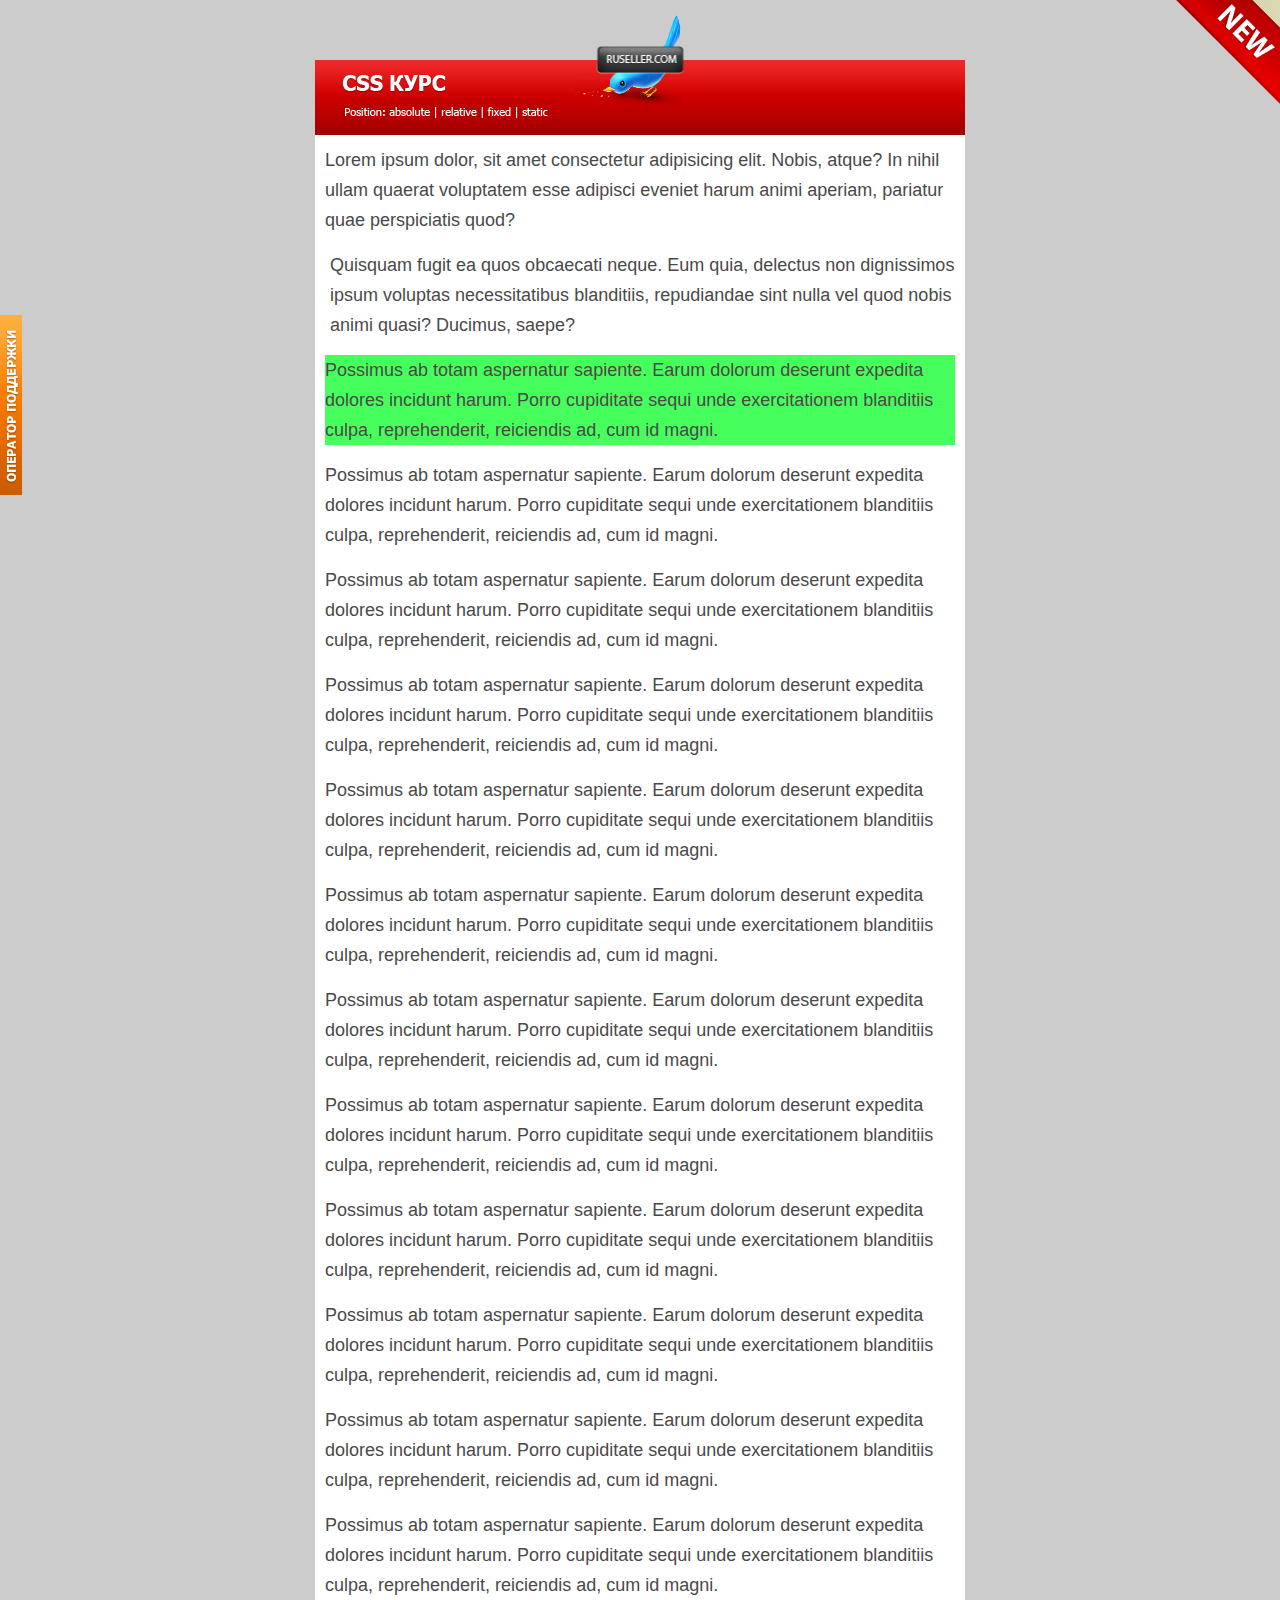
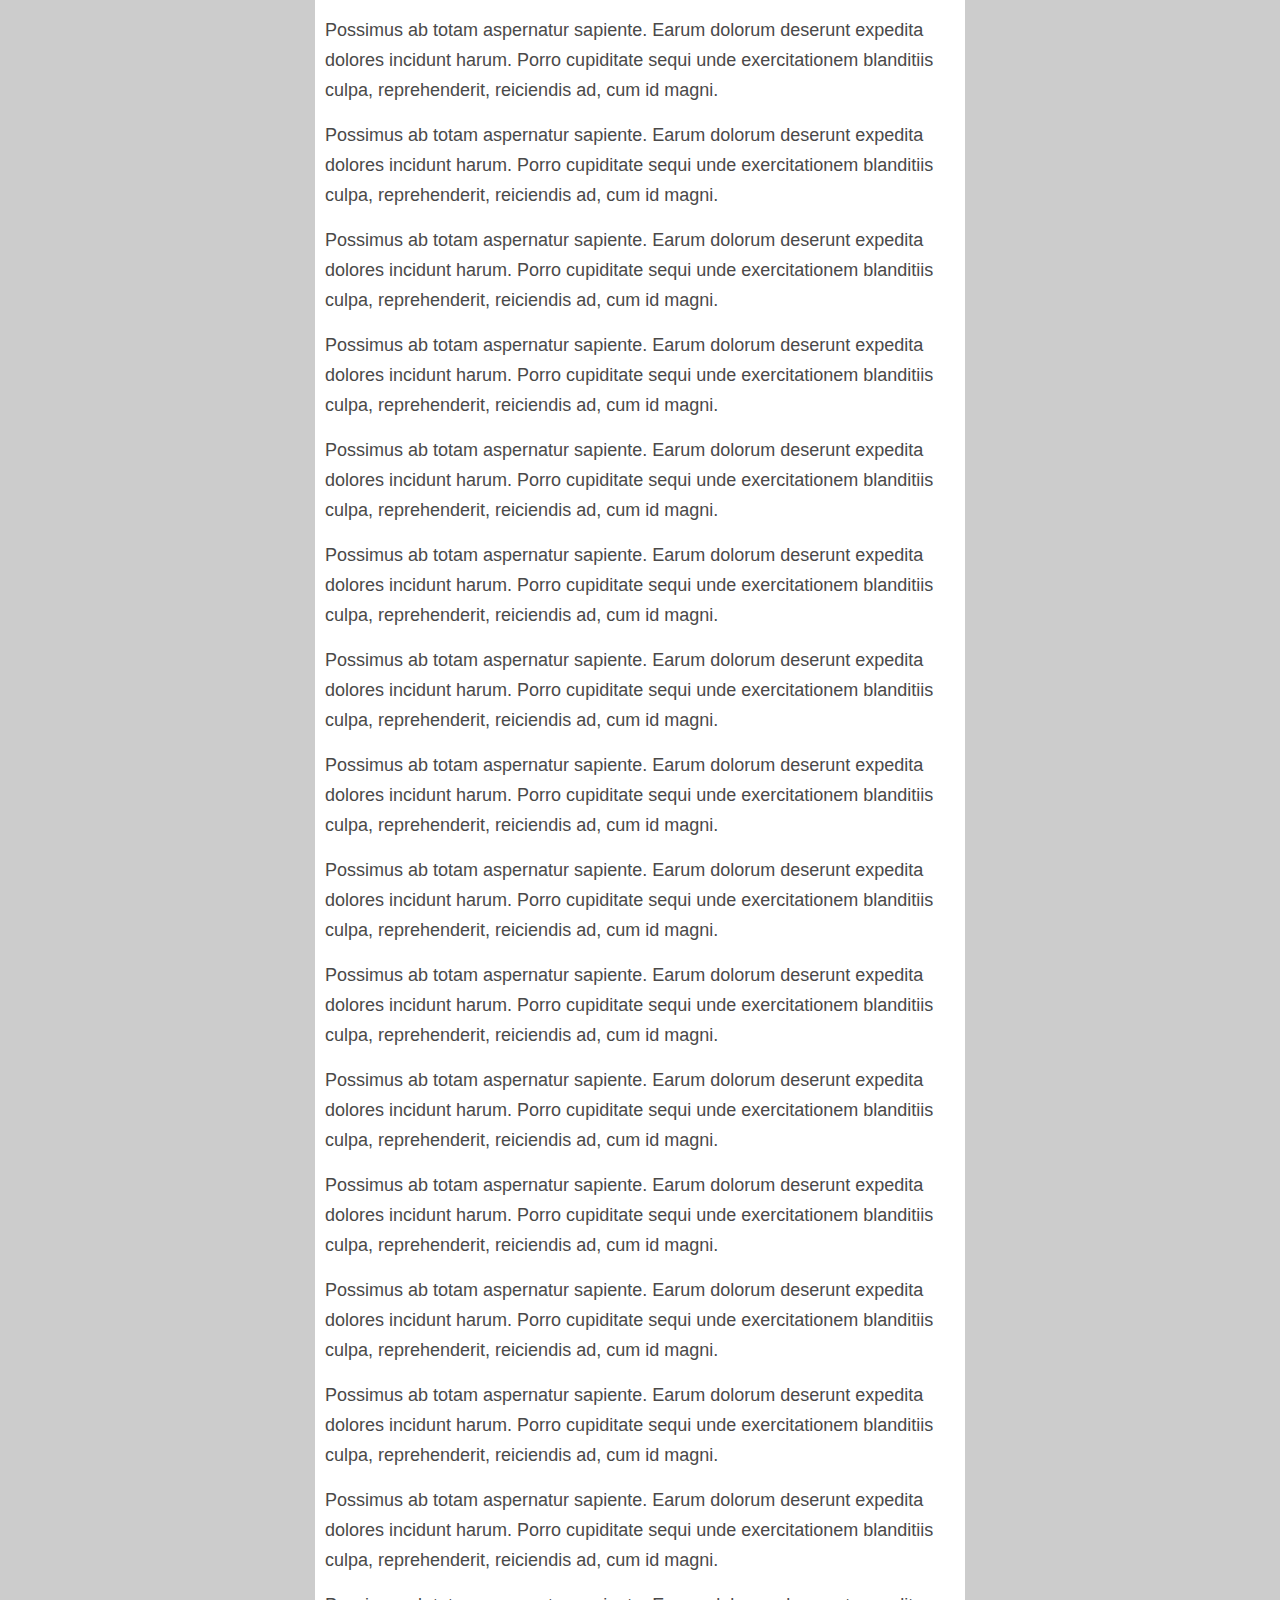
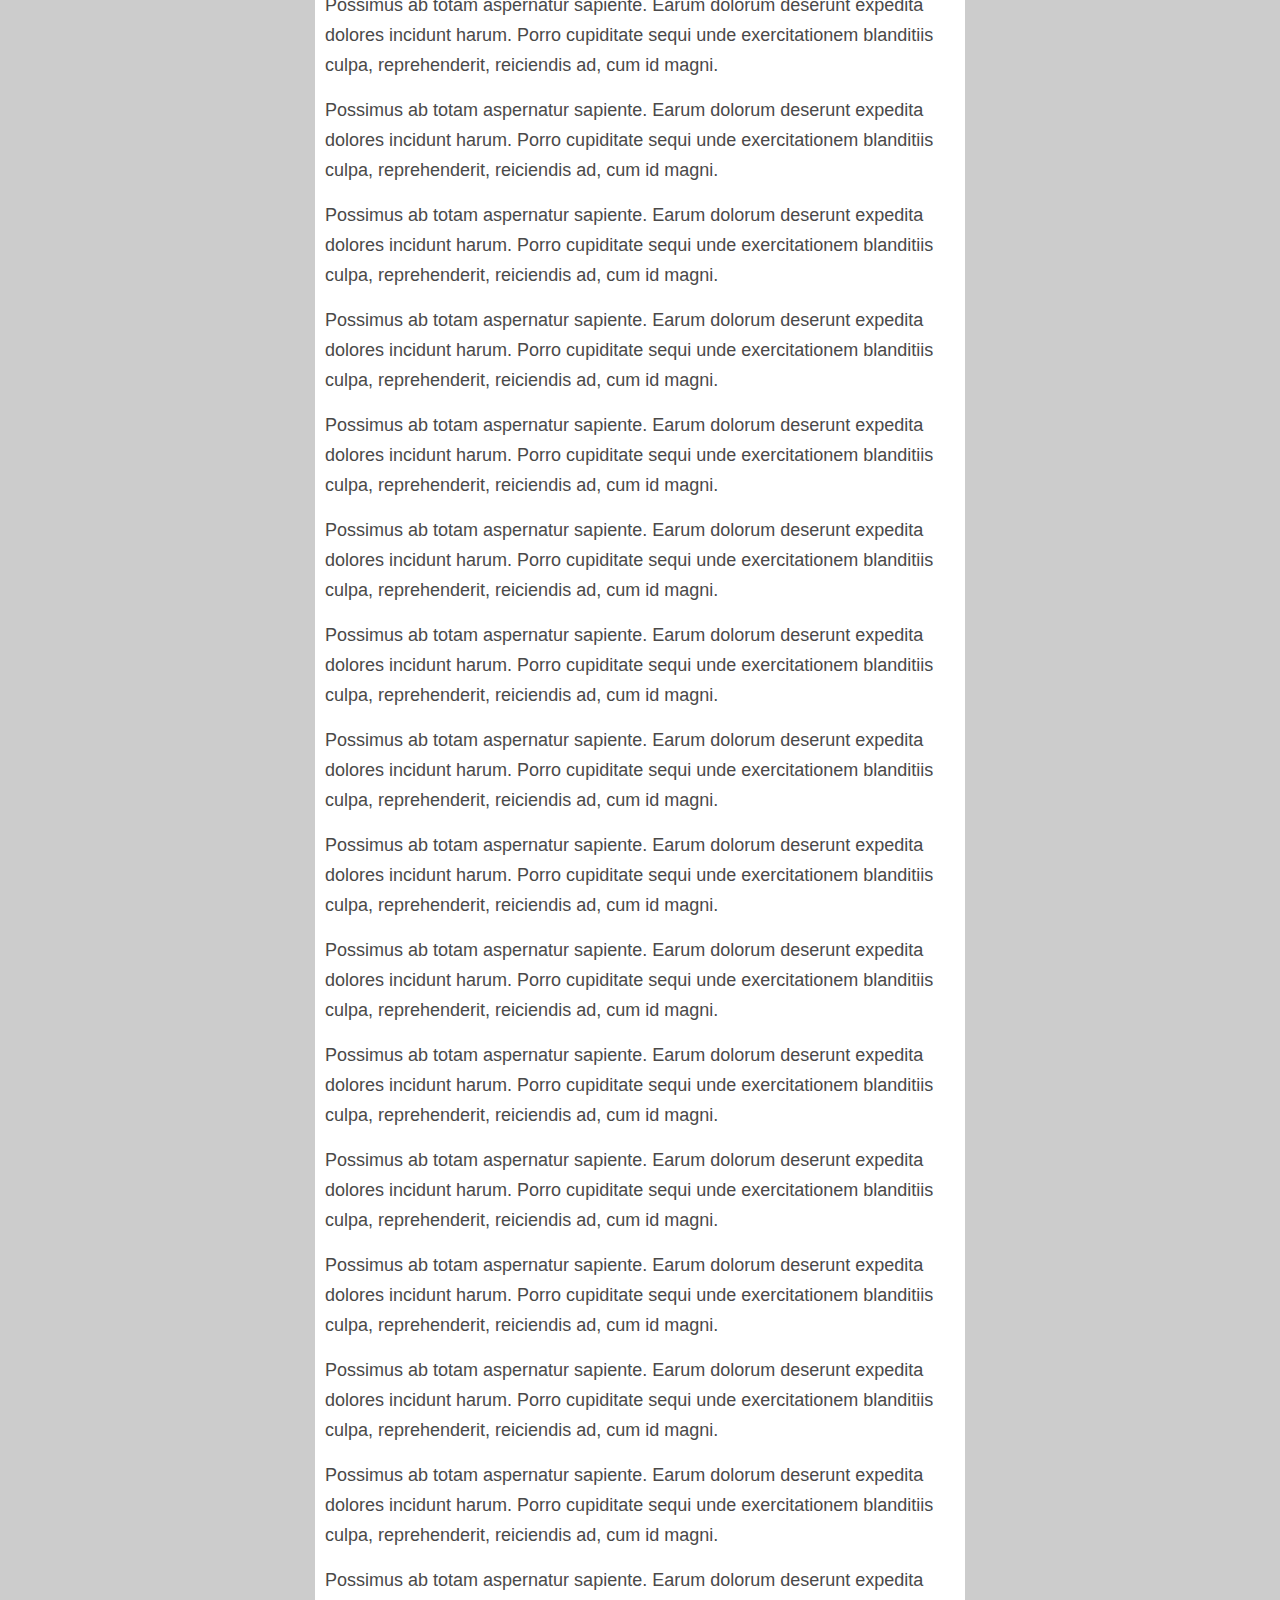
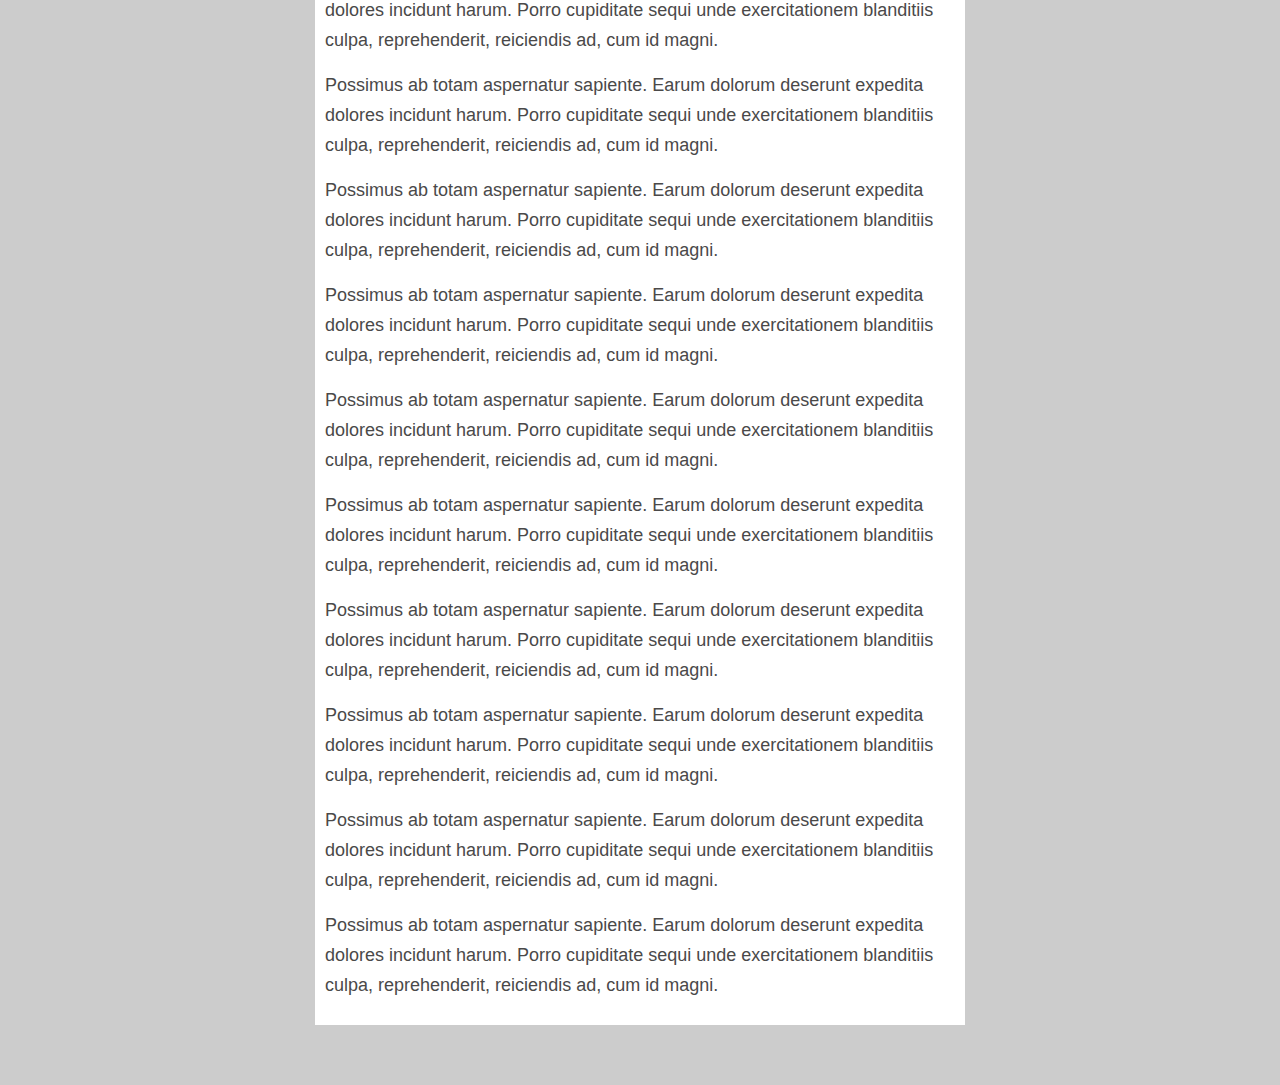
<file: index.html>
<!DOCTYPE html>
<html lang="ru">
<head>
    <meta charset="UTF-8">
    <meta name="viewport" content="width=device-width, initial-scale=1.0">
    <title>Position</title>
    <link rel="stylesheet" href="css/main.css">
</head>
<body>
    <div class="wrapper">
        <header>
            <a href="#">
                <img src="img/button1.png" alt="but" class="butt">
            </a>
            <img src="img/bird.png" alt="bird" class="bird">
        </header>
        <main>
            <a href="#">
                <img src="img/new.png" alt="new" class="new">
            </a>
            <a href="#">
                <img src="img/operator.png" alt="operagx" class="op">
            </a>
            <p>Lorem ipsum dolor, sit amet consectetur adipisicing elit. Nobis, atque? In nihil ullam quaerat voluptatem esse adipisci eveniet harum animi aperiam, pariatur quae perspiciatis quod?</p>
            <p class="rel">Quisquam fugit ea quos obcaecati neque. Eum quia, delectus non dignissimos ipsum voluptas necessitatibus blanditiis, repudiandae sint nulla vel quod nobis animi quasi? Ducimus, saepe?</p>
            <p class="stinky">Possimus ab totam aspernatur sapiente. Earum dolorum deserunt expedita dolores incidunt harum. Porro cupiditate sequi unde exercitationem blanditiis culpa, reprehenderit, reiciendis ad, cum id magni.</p>
            <p>Possimus ab totam aspernatur sapiente. Earum dolorum deserunt expedita dolores incidunt harum. Porro cupiditate sequi unde exercitationem blanditiis culpa, reprehenderit, reiciendis ad, cum id magni.</p>
            <p>Possimus ab totam aspernatur sapiente. Earum dolorum deserunt expedita dolores incidunt harum. Porro cupiditate sequi unde exercitationem blanditiis culpa, reprehenderit, reiciendis ad, cum id magni.</p>
            <p>Possimus ab totam aspernatur sapiente. Earum dolorum deserunt expedita dolores incidunt harum. Porro cupiditate sequi unde exercitationem blanditiis culpa, reprehenderit, reiciendis ad, cum id magni.</p>
            <p>Possimus ab totam aspernatur sapiente. Earum dolorum deserunt expedita dolores incidunt harum. Porro cupiditate sequi unde exercitationem blanditiis culpa, reprehenderit, reiciendis ad, cum id magni.</p>
            <p>Possimus ab totam aspernatur sapiente. Earum dolorum deserunt expedita dolores incidunt harum. Porro cupiditate sequi unde exercitationem blanditiis culpa, reprehenderit, reiciendis ad, cum id magni.</p>
            <p>Possimus ab totam aspernatur sapiente. Earum dolorum deserunt expedita dolores incidunt harum. Porro cupiditate sequi unde exercitationem blanditiis culpa, reprehenderit, reiciendis ad, cum id magni.</p>
            <p>Possimus ab totam aspernatur sapiente. Earum dolorum deserunt expedita dolores incidunt harum. Porro cupiditate sequi unde exercitationem blanditiis culpa, reprehenderit, reiciendis ad, cum id magni.</p>
            <p>Possimus ab totam aspernatur sapiente. Earum dolorum deserunt expedita dolores incidunt harum. Porro cupiditate sequi unde exercitationem blanditiis culpa, reprehenderit, reiciendis ad, cum id magni.</p>
            <p>Possimus ab totam aspernatur sapiente. Earum dolorum deserunt expedita dolores incidunt harum. Porro cupiditate sequi unde exercitationem blanditiis culpa, reprehenderit, reiciendis ad, cum id magni.</p>
            <p>Possimus ab totam aspernatur sapiente. Earum dolorum deserunt expedita dolores incidunt harum. Porro cupiditate sequi unde exercitationem blanditiis culpa, reprehenderit, reiciendis ad, cum id magni.</p>
            <p>Possimus ab totam aspernatur sapiente. Earum dolorum deserunt expedita dolores incidunt harum. Porro cupiditate sequi unde exercitationem blanditiis culpa, reprehenderit, reiciendis ad, cum id magni.</p>
            <p>Possimus ab totam aspernatur sapiente. Earum dolorum deserunt expedita dolores incidunt harum. Porro cupiditate sequi unde exercitationem blanditiis culpa, reprehenderit, reiciendis ad, cum id magni.</p>
            <p>Possimus ab totam aspernatur sapiente. Earum dolorum deserunt expedita dolores incidunt harum. Porro cupiditate sequi unde exercitationem blanditiis culpa, reprehenderit, reiciendis ad, cum id magni.</p>
            <p>Possimus ab totam aspernatur sapiente. Earum dolorum deserunt expedita dolores incidunt harum. Porro cupiditate sequi unde exercitationem blanditiis culpa, reprehenderit, reiciendis ad, cum id magni.</p>
            <p>Possimus ab totam aspernatur sapiente. Earum dolorum deserunt expedita dolores incidunt harum. Porro cupiditate sequi unde exercitationem blanditiis culpa, reprehenderit, reiciendis ad, cum id magni.</p>
            <p>Possimus ab totam aspernatur sapiente. Earum dolorum deserunt expedita dolores incidunt harum. Porro cupiditate sequi unde exercitationem blanditiis culpa, reprehenderit, reiciendis ad, cum id magni.</p>
            <p>Possimus ab totam aspernatur sapiente. Earum dolorum deserunt expedita dolores incidunt harum. Porro cupiditate sequi unde exercitationem blanditiis culpa, reprehenderit, reiciendis ad, cum id magni.</p>
            <p>Possimus ab totam aspernatur sapiente. Earum dolorum deserunt expedita dolores incidunt harum. Porro cupiditate sequi unde exercitationem blanditiis culpa, reprehenderit, reiciendis ad, cum id magni.</p>
            <p>Possimus ab totam aspernatur sapiente. Earum dolorum deserunt expedita dolores incidunt harum. Porro cupiditate sequi unde exercitationem blanditiis culpa, reprehenderit, reiciendis ad, cum id magni.</p>
            <p>Possimus ab totam aspernatur sapiente. Earum dolorum deserunt expedita dolores incidunt harum. Porro cupiditate sequi unde exercitationem blanditiis culpa, reprehenderit, reiciendis ad, cum id magni.</p>
            <p>Possimus ab totam aspernatur sapiente. Earum dolorum deserunt expedita dolores incidunt harum. Porro cupiditate sequi unde exercitationem blanditiis culpa, reprehenderit, reiciendis ad, cum id magni.</p>
            <p>Possimus ab totam aspernatur sapiente. Earum dolorum deserunt expedita dolores incidunt harum. Porro cupiditate sequi unde exercitationem blanditiis culpa, reprehenderit, reiciendis ad, cum id magni.</p>
            <p>Possimus ab totam aspernatur sapiente. Earum dolorum deserunt expedita dolores incidunt harum. Porro cupiditate sequi unde exercitationem blanditiis culpa, reprehenderit, reiciendis ad, cum id magni.</p>
            <p>Possimus ab totam aspernatur sapiente. Earum dolorum deserunt expedita dolores incidunt harum. Porro cupiditate sequi unde exercitationem blanditiis culpa, reprehenderit, reiciendis ad, cum id magni.</p>
            <p>Possimus ab totam aspernatur sapiente. Earum dolorum deserunt expedita dolores incidunt harum. Porro cupiditate sequi unde exercitationem blanditiis culpa, reprehenderit, reiciendis ad, cum id magni.</p>
            <p>Possimus ab totam aspernatur sapiente. Earum dolorum deserunt expedita dolores incidunt harum. Porro cupiditate sequi unde exercitationem blanditiis culpa, reprehenderit, reiciendis ad, cum id magni.</p>
            <p>Possimus ab totam aspernatur sapiente. Earum dolorum deserunt expedita dolores incidunt harum. Porro cupiditate sequi unde exercitationem blanditiis culpa, reprehenderit, reiciendis ad, cum id magni.</p>
            <p>Possimus ab totam aspernatur sapiente. Earum dolorum deserunt expedita dolores incidunt harum. Porro cupiditate sequi unde exercitationem blanditiis culpa, reprehenderit, reiciendis ad, cum id magni.</p>
            <p>Possimus ab totam aspernatur sapiente. Earum dolorum deserunt expedita dolores incidunt harum. Porro cupiditate sequi unde exercitationem blanditiis culpa, reprehenderit, reiciendis ad, cum id magni.</p>
            <p>Possimus ab totam aspernatur sapiente. Earum dolorum deserunt expedita dolores incidunt harum. Porro cupiditate sequi unde exercitationem blanditiis culpa, reprehenderit, reiciendis ad, cum id magni.</p>
            <p>Possimus ab totam aspernatur sapiente. Earum dolorum deserunt expedita dolores incidunt harum. Porro cupiditate sequi unde exercitationem blanditiis culpa, reprehenderit, reiciendis ad, cum id magni.</p>
            <p>Possimus ab totam aspernatur sapiente. Earum dolorum deserunt expedita dolores incidunt harum. Porro cupiditate sequi unde exercitationem blanditiis culpa, reprehenderit, reiciendis ad, cum id magni.</p>
            <p>Possimus ab totam aspernatur sapiente. Earum dolorum deserunt expedita dolores incidunt harum. Porro cupiditate sequi unde exercitationem blanditiis culpa, reprehenderit, reiciendis ad, cum id magni.</p>
            <p>Possimus ab totam aspernatur sapiente. Earum dolorum deserunt expedita dolores incidunt harum. Porro cupiditate sequi unde exercitationem blanditiis culpa, reprehenderit, reiciendis ad, cum id magni.</p>
            <p>Possimus ab totam aspernatur sapiente. Earum dolorum deserunt expedita dolores incidunt harum. Porro cupiditate sequi unde exercitationem blanditiis culpa, reprehenderit, reiciendis ad, cum id magni.</p>
            <p>Possimus ab totam aspernatur sapiente. Earum dolorum deserunt expedita dolores incidunt harum. Porro cupiditate sequi unde exercitationem blanditiis culpa, reprehenderit, reiciendis ad, cum id magni.</p>
            <p>Possimus ab totam aspernatur sapiente. Earum dolorum deserunt expedita dolores incidunt harum. Porro cupiditate sequi unde exercitationem blanditiis culpa, reprehenderit, reiciendis ad, cum id magni.</p>
            <p>Possimus ab totam aspernatur sapiente. Earum dolorum deserunt expedita dolores incidunt harum. Porro cupiditate sequi unde exercitationem blanditiis culpa, reprehenderit, reiciendis ad, cum id magni.</p>
            <p>Possimus ab totam aspernatur sapiente. Earum dolorum deserunt expedita dolores incidunt harum. Porro cupiditate sequi unde exercitationem blanditiis culpa, reprehenderit, reiciendis ad, cum id magni.</p>
            <p>Possimus ab totam aspernatur sapiente. Earum dolorum deserunt expedita dolores incidunt harum. Porro cupiditate sequi unde exercitationem blanditiis culpa, reprehenderit, reiciendis ad, cum id magni.</p>
            <p>Possimus ab totam aspernatur sapiente. Earum dolorum deserunt expedita dolores incidunt harum. Porro cupiditate sequi unde exercitationem blanditiis culpa, reprehenderit, reiciendis ad, cum id magni.</p>
            <p>Possimus ab totam aspernatur sapiente. Earum dolorum deserunt expedita dolores incidunt harum. Porro cupiditate sequi unde exercitationem blanditiis culpa, reprehenderit, reiciendis ad, cum id magni.</p>
            <p>Possimus ab totam aspernatur sapiente. Earum dolorum deserunt expedita dolores incidunt harum. Porro cupiditate sequi unde exercitationem blanditiis culpa, reprehenderit, reiciendis ad, cum id magni.</p>
            <p>Possimus ab totam aspernatur sapiente. Earum dolorum deserunt expedita dolores incidunt harum. Porro cupiditate sequi unde exercitationem blanditiis culpa, reprehenderit, reiciendis ad, cum id magni.</p>
            <p>Possimus ab totam aspernatur sapiente. Earum dolorum deserunt expedita dolores incidunt harum. Porro cupiditate sequi unde exercitationem blanditiis culpa, reprehenderit, reiciendis ad, cum id magni.</p>
            <p>Possimus ab totam aspernatur sapiente. Earum dolorum deserunt expedita dolores incidunt harum. Porro cupiditate sequi unde exercitationem blanditiis culpa, reprehenderit, reiciendis ad, cum id magni.</p>
            <p>Possimus ab totam aspernatur sapiente. Earum dolorum deserunt expedita dolores incidunt harum. Porro cupiditate sequi unde exercitationem blanditiis culpa, reprehenderit, reiciendis ad, cum id magni.</p>
            <p>Possimus ab totam aspernatur sapiente. Earum dolorum deserunt expedita dolores incidunt harum. Porro cupiditate sequi unde exercitationem blanditiis culpa, reprehenderit, reiciendis ad, cum id magni.</p>
            <p>Possimus ab totam aspernatur sapiente. Earum dolorum deserunt expedita dolores incidunt harum. Porro cupiditate sequi unde exercitationem blanditiis culpa, reprehenderit, reiciendis ad, cum id magni.</p>
            <p>Possimus ab totam aspernatur sapiente. Earum dolorum deserunt expedita dolores incidunt harum. Porro cupiditate sequi unde exercitationem blanditiis culpa, reprehenderit, reiciendis ad, cum id magni.</p>
            <p>Possimus ab totam aspernatur sapiente. Earum dolorum deserunt expedita dolores incidunt harum. Porro cupiditate sequi unde exercitationem blanditiis culpa, reprehenderit, reiciendis ad, cum id magni.</p>
        </main>
    </div>
</body>
</html>
</file>
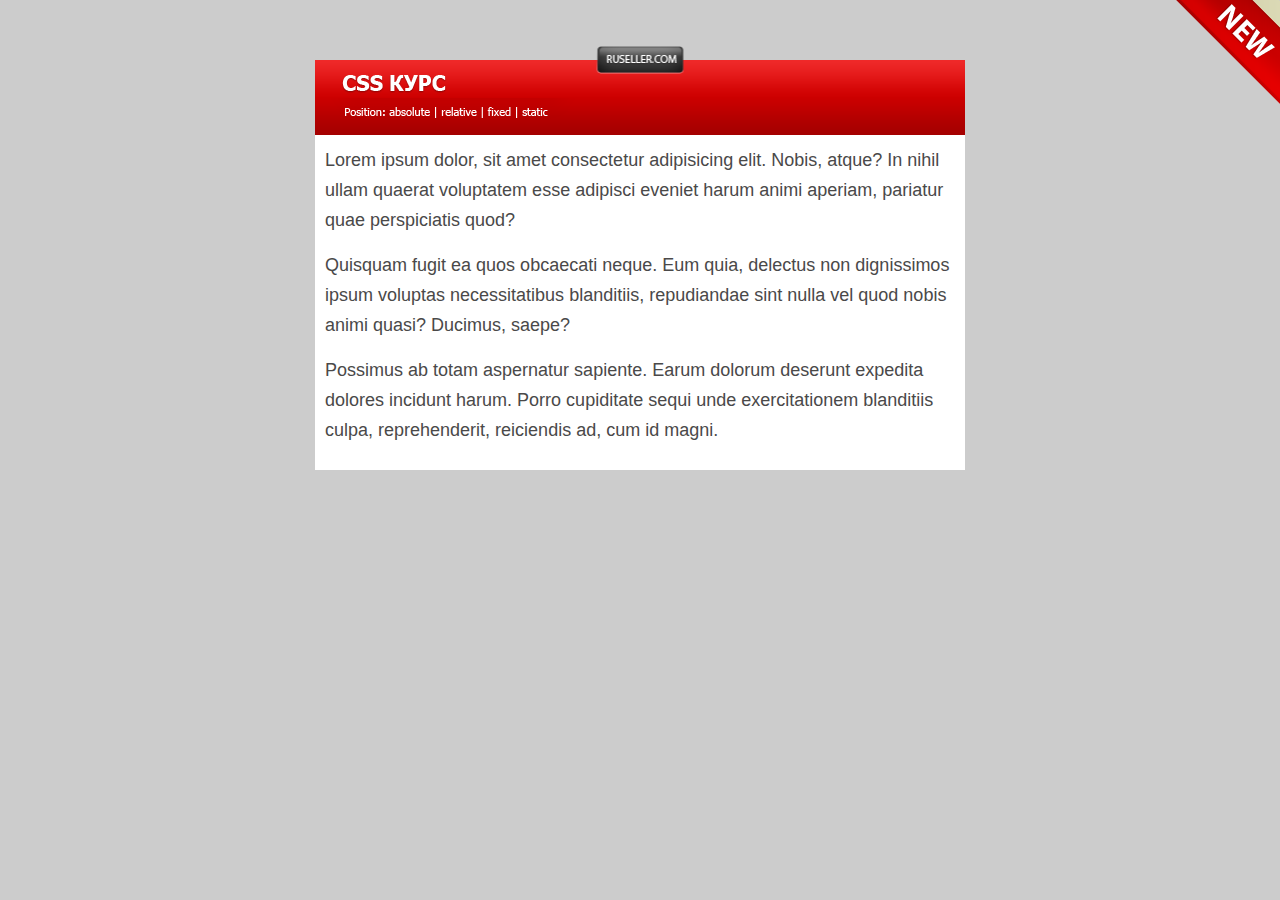
<file: friggerhg/index.html>
<!DOCTYPE html>
<html lang="ru">
<head>
    <meta charset="UTF-8">
    <meta name="viewport" content="width=device-width, initial-scale=1.0">
    <title>Position</title>
    <link rel="stylesheet" href="css/main.css">
</head>
<body>
    <div class="wrapper">
        <header>
            <a href="#">
                <img src="img/button1.png" alt="but" class="butt">
            </a>
        </header>
        <main>
            <a href="#">
                <img src="img/new.png" alt="new" class="new">
            </a>
            <p>Lorem ipsum dolor, sit amet consectetur adipisicing elit. Nobis, atque? In nihil ullam quaerat voluptatem esse adipisci eveniet harum animi aperiam, pariatur quae perspiciatis quod?</p>
            <p>Quisquam fugit ea quos obcaecati neque. Eum quia, delectus non dignissimos ipsum voluptas necessitatibus blanditiis, repudiandae sint nulla vel quod nobis animi quasi? Ducimus, saepe?</p>
            <p>Possimus ab totam aspernatur sapiente. Earum dolorum deserunt expedita dolores incidunt harum. Porro cupiditate sequi unde exercitationem blanditiis culpa, reprehenderit, reiciendis ad, cum id magni.</p>
        </main>
    </div>
</body>
</html>
</file>
<file: css/main.css>
/* reset */
*,
*::after,
*::before{
    padding: 0;
    margin: 0;
    border: 0;
    box-sizing: border-box;
}
body{
    background-color: #ccc;
    font-family: sans-serif;
    font-size: 18px;
    line-height: 30px;
    color: #4a4949;
}
.wrapper{
    background-color: #fff;
    width: 650px;
    margin: 60px auto;
}
header{
    height: 75px;
    background-image: url("../img/redHeader.png");
    position: relative;
}
main{
    padding: 10px;
}
main p{
    margin-bottom: 15px;
}
.new{
    position: absolute;
    right: 0;
    top: 0;
    transform: rotate(90deg);
}
.butt{
    position: absolute;
    left: 50%;
    right: 0;
    top: -14px;
    transform: translateX(-50%);
    z-index: 100;
}

.op{
    position: fixed;
    left:0;
    top: 35%;
}

.rel{
    position: relative;
    left: 5px;
}
.stinky{
    background-color: rgba(0, 255, 30, 0.727);
    position: static;
    top: 0;
}

.bird{
    position: absolute;
    left: 40%;
    top: -45px;
    z-index: 10;
}
</file>
<file: friggerhg/css/main.css>
/* reset */
*,
*::after,
*::before{
    padding: 0;
    margin: 0;
    border: 0;
    box-sizing: border-box;
}
body{
    background-color: #ccc;
    font-family: sans-serif;
    font-size: 18px;
    line-height: 30px;
    color: #4a4949;
}
.wrapper{
    background-color: #fff;
    width: 650px;
    margin: 60px auto;
}
header{
    height: 75px;
    background-image: url("../img/redHeader.png");
    position: relative;
}
main{
    padding: 10px;
}
main p{
    margin-bottom: 15px;
}
.new{
    position: absolute;
    right: 0;
    top: 0;
    transform: rotate(90deg);
}
.butt{
    position: absolute;
    left: 50%;
    right: 0;
    top: -14px;
    transform: translateX(-50%);
}
</file>
